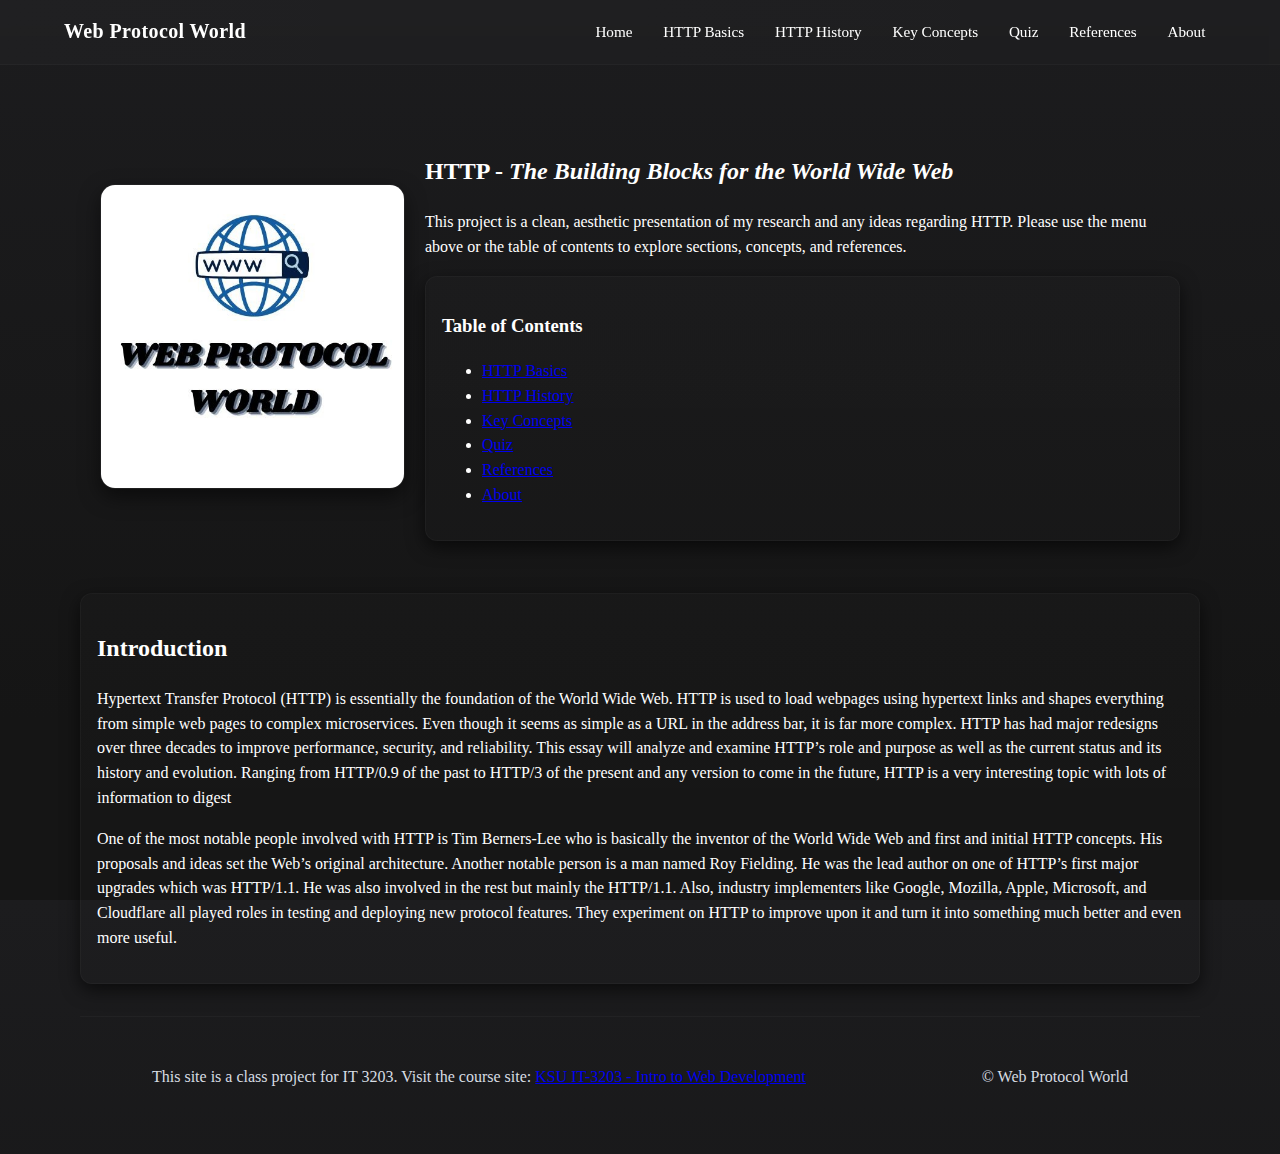
<file: index.html>
<!doctype html>
<html lang="en">
<head>
  <!-- Ensures I have proper scaling on smaller devices -->
  <meta name="viewport" content="width=device-width, initial-scale=1"/>
  <title>Web Protocol World — Home</title>
  <link rel="stylesheet" href="styles.css"/>
</head>
<body>
  
   <!-- Main header section containing my site title and navigation -->
  <header class="site-header">
    <div class="container header-inner">
      <h1 class="brand">Web Protocol World</h1>
      <nav class="nav" id="main-nav">
        <a href="index.html">Home</a>
        <a href="topic1.html">HTTP Basics</a>
        <a href="topic2.html">HTTP History</a>
        <a href="key-concepts.html">Key Concepts</a>
        <a href="quiz.html">Quiz</a>
        <a href="references.html">References</a>
        <a href="about.html">About</a>
      </nav>
    </div>
  </header>

<main id="main" class="container">
  
    <section class="hero">
      <img src="logo.jpeg" alt="Logo" class="hero-img"/>
      <div class="hero-text">
        <h2><strong>HTTP - </strong><em>The Building Blocks for the World Wide Web</em></h2>
        <p class="intro">
          This project is a clean, aesthetic presentation of my research and any ideas regarding HTTP.
          Please use the menu above or the table of contents to explore sections, concepts, and references.
        </p>

        <div class="toc card">
          <h3>Table of Contents</h3>
          <ul>
            <li><a href="topic1.html">HTTP Basics</a></li>
            <li><a href="topic2.html">HTTP History</a></li>
            <li><a href="key-concepts.html">Key Concepts</a></li>
            <li><a href="quiz.html">Quiz</a></li>
            <li><a href="references.html">References</a></li>
            <li><a href="about.html">About</a></li>
          </ul>
        </div>
      </div>
    </section>

<!-- Intro box -->
<section class="intro-box card">
  <h2>Introduction</h2>
  <p>
    Hypertext Transfer Protocol (HTTP) is essentially the foundation of the World Wide
Web. HTTP is used to load webpages using hypertext links and shapes everything from simple
web pages to complex microservices. Even though it seems as simple as a URL in the address
bar, it is far more complex. HTTP has had major redesigns over three decades to improve
performance, security, and reliability. This essay will analyze and examine HTTP’s role and
purpose as well as the current status and its history and evolution. Ranging from HTTP/0.9 of the
past to HTTP/3 of the present and any version to come in the future, HTTP is a very interesting
topic with lots of information to digest
  </p>
  <p>One of the most notable people involved with HTTP is Tim Berners-Lee who is basically
the inventor of the World Wide Web and first and initial HTTP concepts. His proposals and ideas
set the Web’s original architecture. Another notable person is a man named Roy Fielding. He was
the lead author on one of HTTP’s first major upgrades which was HTTP/1.1. He was also
involved in the rest but mainly the HTTP/1.1. Also, industry implementers like Google, Mozilla,
Apple, Microsoft, and Cloudflare all played roles in testing and deploying new protocol features.
They experiment on HTTP to improve upon it and turn it into something much better and even
more useful.</p>
</section>


<!-- Footer section -->
  <footer class="site-footer">
    <div class="container footer-inner">
      <p>This site is a class project for IT 3203. Visit the course site:
        <a href="https://ksuweb.github.io/IT3203/" target="_blank" rel="noopener">KSU IT-3203 - Intro to Web Development</a>
      </p>
      <p class="muted">© Web Protocol World</p>
    </div>
  </footer>

</body>
</html>
</file>
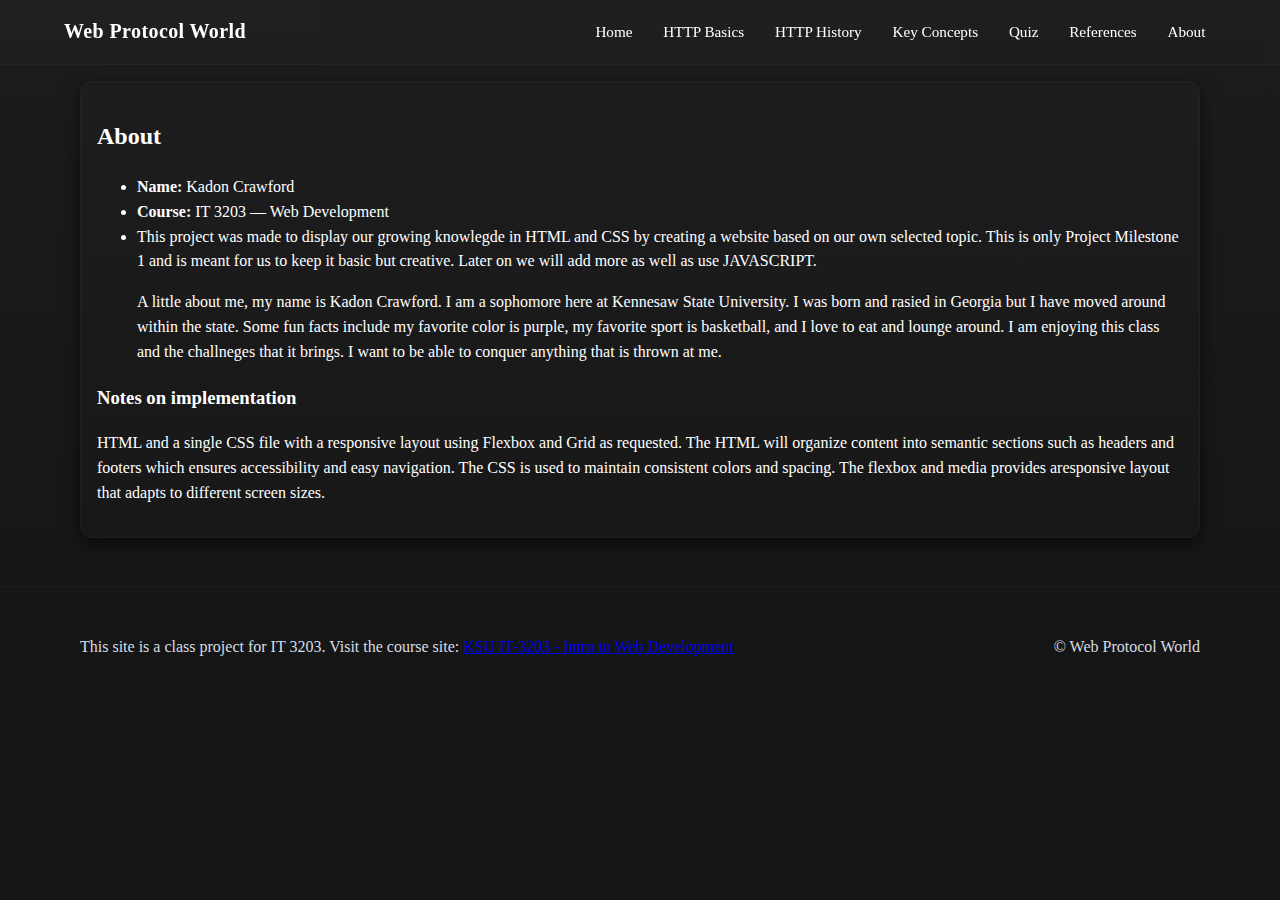
<file: about.html>
<!doctype html>
<html lang="en">
<head>
  <meta name="viewport" content="width=device-width,initial-scale=1"/>
  <title>Web Protocol World — About</title>
  <link rel="stylesheet" href="styles.css"/>
</head>
<body>
  <header class="site-header">
    <div class="container header-inner">
      <h1 class="brand">Web Protocol World</h1>
      <nav class="nav" id="main-nav">
        <a href="index.html">Home</a>
        <a href="topic1.html">HTTP Basics</a>
        <a href="topic2.html">HTTP History</a>
        <a href="key-concepts.html">Key Concepts</a>
        <a href="quiz.html">Quiz</a>
        <a href="references.html">References</a>
        <a href="about.html">About</a>
      </nav>
    </div>
  </header>

<main id="main" class="container">
    <article class="content card">
      <h2>About</h2>
      <ul>
        <li><strong>Name: </strong>Kadon Crawford</li>
        <li><strong>Course: </strong> IT 3203 — Web Development</li>
        <li>This project was made to display our growing knowlegde in HTML and CSS by creating a website based on our own selected topic. This is only Project Milestone 1 and is meant for us to keep it basic but creative. Later on we will add more as well as use JAVASCRIPT.</li>
        <p>A little about me, my name is Kadon Crawford. I am a sophomore here at Kennesaw State University. I was born and rasied in Georgia but I have moved around within the state. Some fun facts include my favorite color is purple, my favorite sport is basketball, and I love to eat and lounge around. I am enjoying this class and the challneges that it brings. I want to be able to conquer anything that is thrown at me.</p>
      </ul>

      <h3>Notes on implementation</h3>
      <p>HTML and a single CSS file with a responsive layout using Flexbox and Grid as requested. The HTML will organize content into semantic sections such as headers and footers which ensures accessibility and easy navigation. The CSS is used to maintain consistent colors and spacing. The flexbox and media provides aresponsive layout that adapts to different screen sizes.</p>
    </article>
  </main>

  <footer class="site-footer">
    <div class="container footer-inner">
      <p>This site is a class project for IT 3203. Visit the course site:
        <a href="https://ksuweb.github.io/IT3203/" target="_blank" rel="noopener">KSU IT-3203 - Intro to Web Development</a>
      </p>
      <p class="muted">© Web Protocol World</p>
    </div>
  </footer>

</body>
</html>
</file>
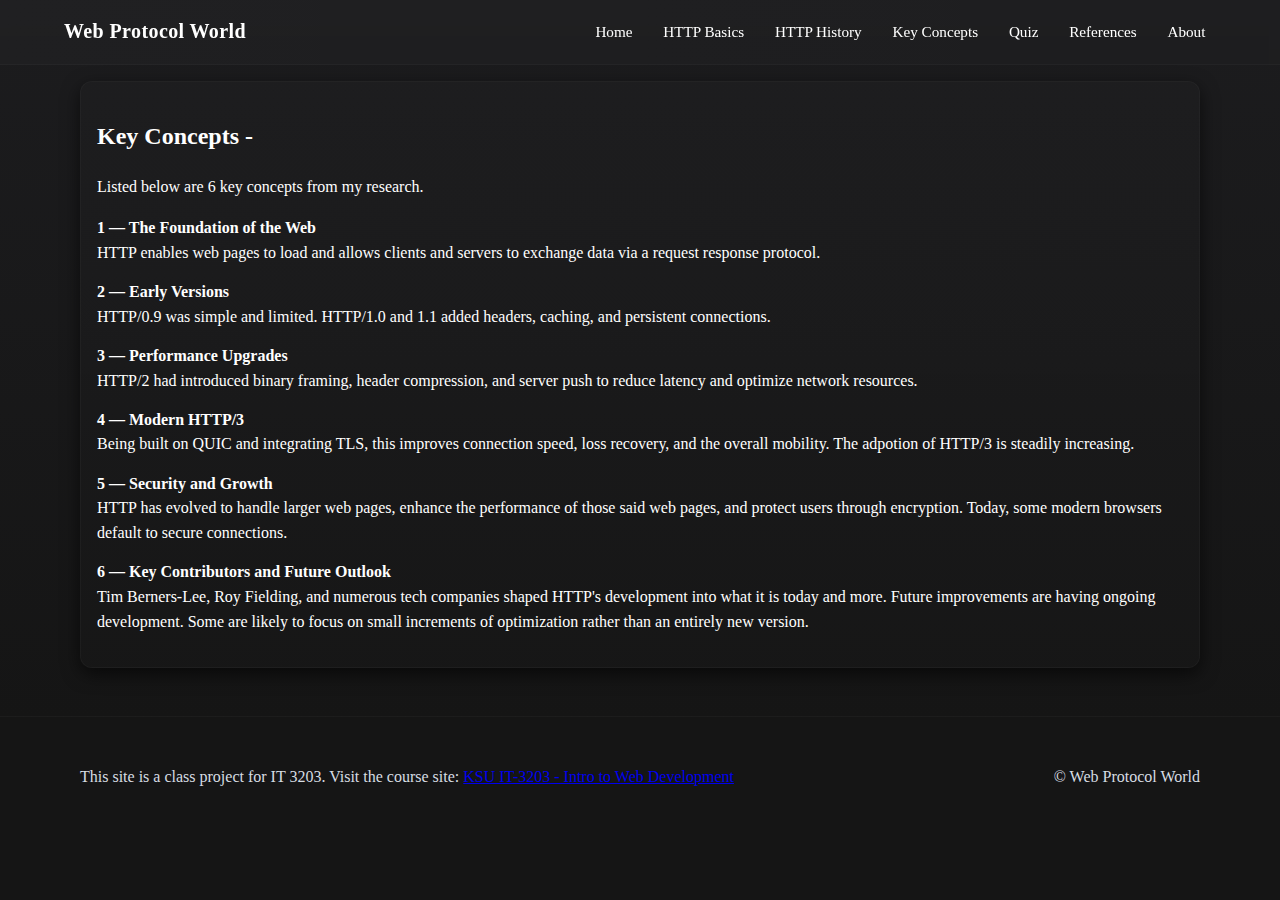
<file: key-concepts.html>
<!doctype html>
<html lang="en">
<head>
  <meta name="viewport" content="width=device-width,initial-scale=1"/>
  <title>Web Protocol World — Key Concepts</title>
  <link rel="stylesheet" href="styles.css"/>
</head>

<body>
  <header class="site-header">
    <div class="container header-inner">
      <h1 class="brand">Web Protocol World</h1>
      <nav class="nav" id="main-nav">
        <a href="index.html">Home</a>
        <a href="topic1.html">HTTP Basics</a>
        <a href="topic2.html">HTTP History</a>
        <a href="key-concepts.html">Key Concepts</a>
        <a href="quiz.html">Quiz</a>
        <a href="references.html">References</a>
        <a href="about.html">About</a>
      </nav>
    </div>
  </header>

<main id="main" class="container">
    <article class="content card">
      <h2>Key Concepts - </h2>
      <p>Listed below are 6 key concepts from my research.</p>

      <dl class="concept-list">
        <dt>1 — The Foundation of the Web</dt>
        <dd>HTTP enables web pages to load and allows clients and servers to exchange data via a request response protocol.</dd>

        <dt>2 — Early Versions</dt>
        <dd>HTTP/0.9 was simple and limited. HTTP/1.0 and 1.1 added headers, caching, and persistent connections.</dd>

        <dt>3 — Performance Upgrades</dt>
        <dd>HTTP/2 had introduced binary framing, header compression, and server push to reduce latency and optimize network resources.</dd>

        <dt>4 — Modern HTTP/3</dt>
        <dd>Being built on QUIC and integrating TLS, this improves connection speed, loss recovery, and the overall mobility. The adpotion of HTTP/3 is steadily increasing.</dd>

        <dt>5 — Security and Growth</dt>
        <dd>HTTP has evolved to handle larger web pages, enhance the performance of those said web pages, and protect users through encryption. Today, some modern browsers default to secure connections.</dd>

        <dt>6 — Key Contributors and Future Outlook</dt>
        <dd>Tim Berners-Lee, Roy Fielding, and numerous tech companies shaped HTTP's development into what it is today and more. Future improvements are having ongoing development. Some are likely to focus on small increments of optimization rather than an entirely new version.</dd>
      </dl>
    </article>
  </main>

  <footer class="site-footer">
    <div class="container footer-inner">
      <p>This site is a class project for IT 3203. Visit the course site:
        <a href="https://ksuweb.github.io/IT3203/" target="_blank" rel="noopener">KSU IT-3203 - Intro to Web Development</a>
      </p>
      <p class="muted">© Web Protocol World</p>
  </footer>

</body>
</html>
</file>
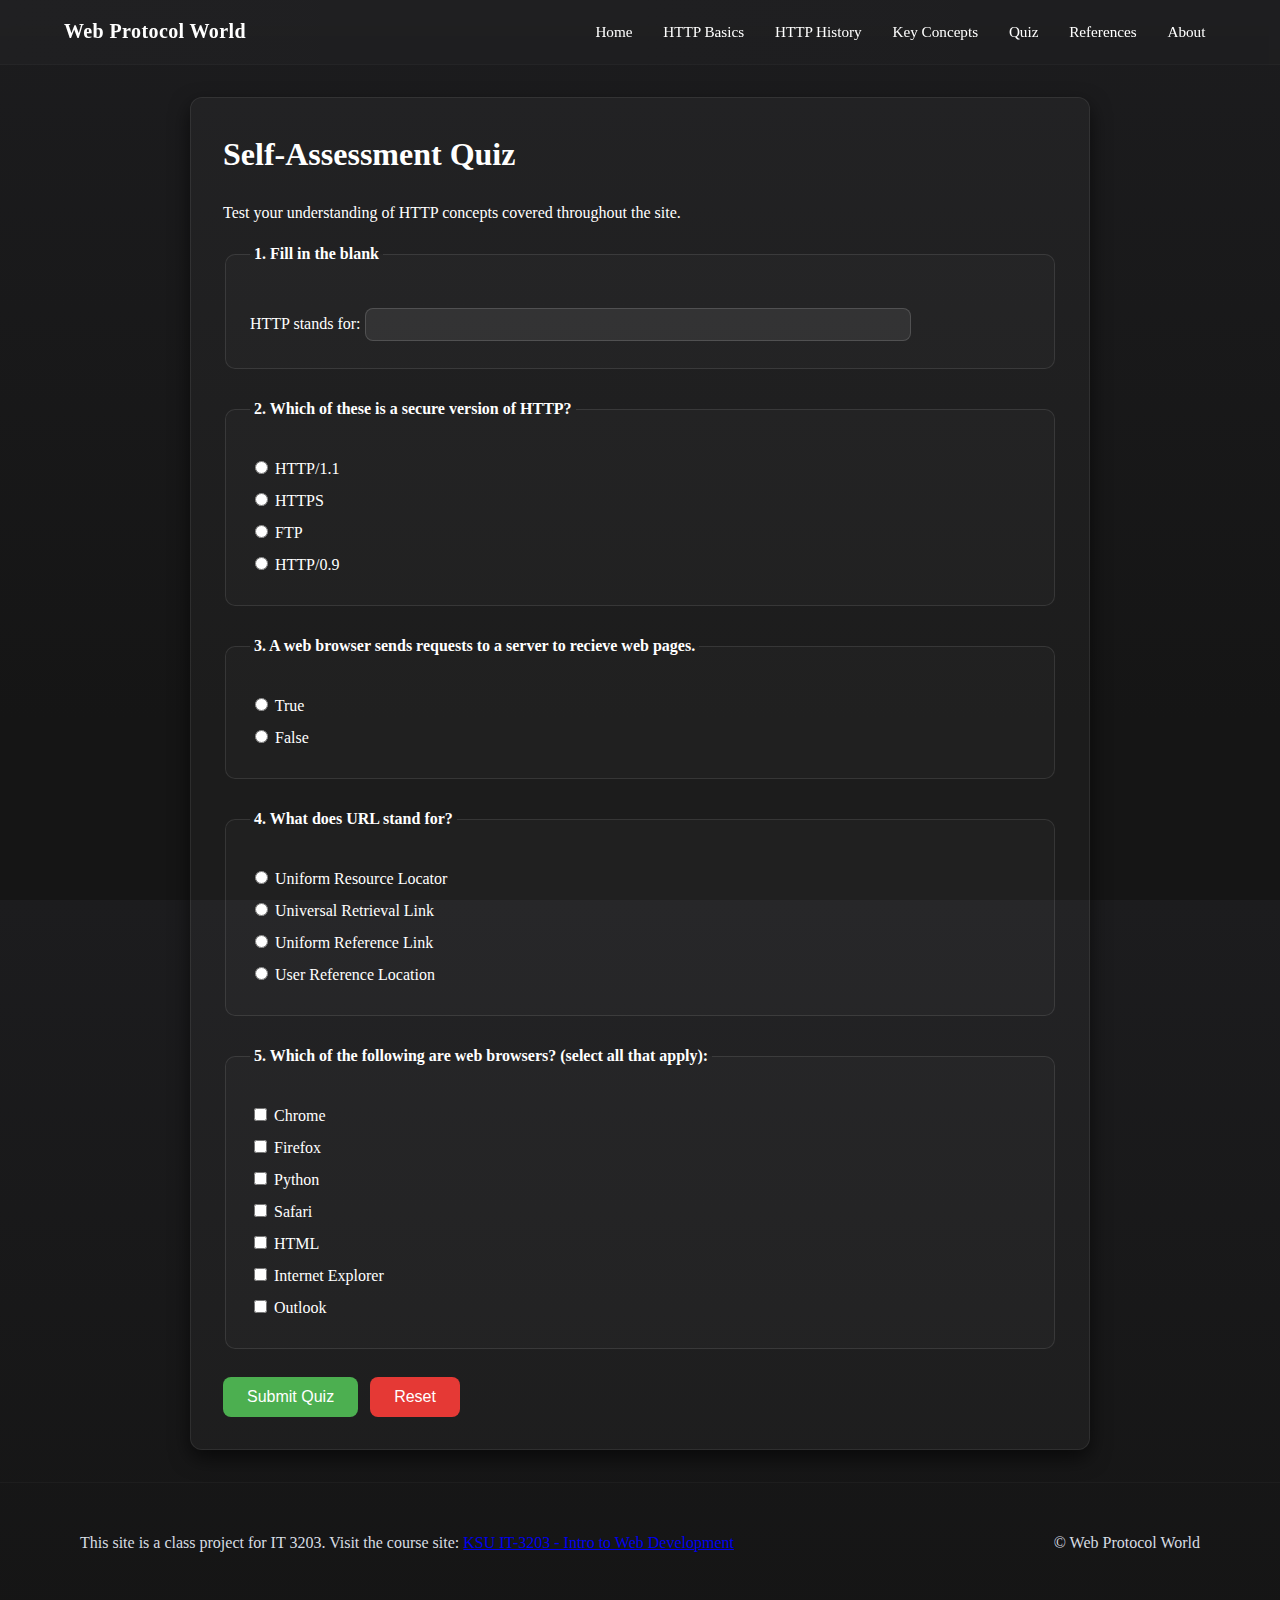
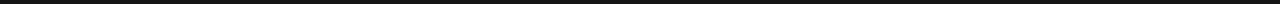
<file: quiz.html>
<!DOCTYPE html>
<html lang="en">
<head>
    <meta name="viewport" content="width=device-width,initial-scale=1"/>
    <title>Web Protocol World - Quiz</title>
    <link rel="stylesheet" href="styles.css">
    <style>
        /* ======================================
            Quiz CSS
        ======================================= */
        .quiz-container {
            max-width: 900px;
            margin: 2rem auto;
            padding: 2rem;
            background: rgba(255,255,255,0.03);
            border: 1px solid rgba(255,255,255,0.08);
            border-radius: 12px;
            box-shadow: 0 8px 20px rgba(0,0,0,0.6);
        }

        .quiz-container h1 {
            margin-top: 0;
            font-size: 2rem;
            color: var(--accent);
        }

        fieldset {
            margin-bottom: 1.75rem;
            padding: 1.25rem 1.5rem;
            border-radius: 10px;
            border: 1px solid rgba(255,255,255,0.1);
            background: rgba(255,255,255,0.02);
        }

        legend {
            font-weight: bold;
            margin-bottom: .5rem;
            padding: 0 .25rem;
            color: var(--accent);
        }

        label {
            display: block;
            margin: .45rem 0;
            cursor: pointer;
            color: var(--accent);
        }

        input[type="text"] {
            width: 70%;
            padding: .5rem;
            margin-top: .4rem;
            border-radius: 8px;
            border: 1px solid rgba(255,255,255,0.15);
            background: rgba(255,255,255,0.07);
            color: var(--accent);
        }

        button {
            padding: .7rem 1.5rem;
            font-size: 1rem;
            border-radius: 8px;
            cursor: pointer;
            border: none;
            margin-right: .5rem;
        }

        #submit-btn {
            background: #4caf50;
            color: #fff;
        }

        #reset-btn {
            background: #e53935;
            color: #fff;
        }

        .results {
            margin-top: 2rem;
            padding: 1.5rem;
            background: rgba(255,255,255,0.04);
            border-left: 4px solid #4caf50;
            border-radius: 10px;
            display: none;
        }

        .correct {
            color: #4caf50;
            font-weight: bold;
        }

        .incorrect {
            color: #ff5252;
            font-weight: bold;
        }
    </style>
</head>

<body>

<header class="site-header">
    <div class="container header-inner">
        <h1 class="brand">Web Protocol World</h1>

        <!-- Updated Navigation-->
        <nav class="nav" id="main-nav">
            <a href="index.html">Home</a>
            <a href="topic1.html">HTTP Basics</a>
            <a href="topic2.html">HTTP History</a>
            <a href="key-concepts.html">Key Concepts</a>
            <a href="quiz.html">Quiz</a>
            <a href="references.html">References</a>
            <a href="about.html">About</a>
        </nav>
    </div>
</header>


<div class="quiz-container">
    <h1>Self-Assessment Quiz</h1>
    <p>Test your understanding of HTTP concepts covered throughout the site.</p>

    <form id="quizForm">

        <!-- Question 1 - fill in the blank -->
        <fieldset>
            <legend>1. Fill in the blank</legend>
            <label>
                HTTP stands for:
                <input type="text" id="q1">
            </label>
        </fieldset>

        <!-- Question 2 MC -->
        <fieldset>
            <legend>2. Which of these is a secure version of HTTP?</legend>
            <label><input type="radio" name="q2" value="0"> HTTP/1.1</label>
            <label><input type="radio" name="q2" value="1"> HTTPS</label>
            <label><input type="radio" name="q2" value="0"> FTP</label>
            <label><input type="radio" name="q2" value="0"> HTTP/0.9</label>
        </fieldset>

        <!-- Question 3 MC -->
        <fieldset>
            <legend>3. A web browser sends requests to a server to recieve web pages. </legend>
            <label><input type="radio" name="q3" value="1"> True</label>
            <label><input type="radio" name="q3" value="0"> False</label>
        </fieldset>

        <!-- Question 4 MC -->
        <fieldset>
            <legend>4. What does URL stand for? </legend>
            <label><input type="radio" name="q4" value="1"> Uniform Resource Locator</label>
            <label><input type="radio" name="q4" value="0"> Universal Retrieval Link</label>
            <label><input type="radio" name="q4" value="0"> Uniform Reference Link</label>
            <label><input type="radio" name="q4" value="0"> User Reference Location</label>
        </fieldset>

        <!-- Question 5 Multi-select -->
        <fieldset>
            <legend>5. Which of the following are web browsers? (select all that apply):</legend>
            <label><input type="checkbox" name="q5" value="Chrome"> Chrome</label>
            <label><input type="checkbox" name="q5" value="Firefox"> Firefox</label>
            <label><input type="checkbox" name="q5" value="Python"> Python</label>
            <label><input type="checkbox" name="q5" value="Safari"> Safari</label>
            <label><input type="checkbox" name="q5" value="HTML"> HTML</label>
            <label><input type="checkbox" name="q5" value="Internet Explorer"> Internet Explorer</label>
            <label><input type="checkbox" name="q5" value="Outlook"> Outlook</label>
        </fieldset>

        <button type="button" id="submit-btn" onclick="gradeQuiz()">Submit Quiz</button>
        <button type="button" id="reset-btn" onclick="resetQuiz()">Reset</button>

    </form>

    <div id="results" class="results"></div>

</div>

<script>
/* ======================================
   Quiz scoring functionality
======================================= */

function gradeQuiz() {
    let score = 0;
    let feedback = "";

    // Correct answers:
    const answers = {
        q1: ["Hypertext Transfer Protocol","hypertext transfer protocol"],
        q2: "1",
        q3: "1",
        q4: "1",
        q5: ["Chrome", "Firefox", "Safari", "Internet Explorer"]
    };

    // Q1 
    let q1 = document.getElementById("q1").value.trim().toLowerCase();
    if (answers.q1.includes(q1)) {
        score += 20;
        feedback += "<p class='correct'>1. Correct!</p>";
    } else {
        feedback += `<p class='incorrect'>1. Incorrect — Correct answer: ${answers.q1}</p>`;
    }

    // Q2 
    let q2 = document.querySelector('input[name="q2"]:checked');
    if (q2 && q2.value === answers.q2) {
        score += 20;
        feedback += "<p class='correct'>2. Correct!</p>";
    } else {
        feedback += "<p class='incorrect'>2. Incorrect — Correct answer: HTTPS</p>";
    }

    // Q3 
    let q3 = document.querySelector('input[name="q3"]:checked');
    if (q3 && q3.value === answers.q3) {
        score += 20;
        feedback += "<p class='correct'>3. Correct!</p>";
    } else {
        feedback += "<p class='incorrect'>3. Incorrect — Correct answer: True</p>";
    }

    // Q4 
    let q4 = document.querySelector('input[name="q4"]:checked');
    if (q4 && q4.value === answers.q4) {
        score += 20;
        feedback += "<p class='correct'>4. Correct!</p>";
    } else {
        feedback += "<p class='incorrect'>4. Incorrect — Correct answer: Uniform Resource Locator</p>";
    }

    // Q5 
    let q5selected = Array.from(document.querySelectorAll('input[name="q5"]:checked')).map(cb => cb.value);

    if (JSON.stringify(q5selected.sort()) === JSON.stringify(answers.q5.sort())) {
        score += 20;
        feedback += "<p class='correct'>5. Correct!</p>";
    } else {
        feedback += "<p class='incorrect'>5. Incorrect — Correct answers: Chrome, Firefox, Safari, Internet Explorer</p>";
    }

    // Final result
    let resultHTML = `
        <h2>Your Results</h2>
        <p><strong>Total Score:</strong> ${score}/100</p>
        <p><strong>Status:</strong> ${score >= 60 ? "<span class='correct'>PASS</span>" : "<span class='incorrect'>FAIL</span>"}</p>
        <hr>
        ${feedback}
    `;

    document.getElementById("results").innerHTML = resultHTML;
    document.getElementById("results").style.display = "block";
    
}

function resetQuiz() {
    document.getElementById("quizForm").reset();

    // Hide results
    const results = document.getElementById("results");
    results.style.display = "none";
    results.classList.remove("fade-in");

    // Scroll back to top of page
    window.scrollTo({
        top: 0,
        behavior: "smooth"
    });
}


</script>
  <footer class="site-footer">
    <div class="container footer-inner">
      <p>This site is a class project for IT 3203. Visit the course site:
        <a href="https://ksuweb.github.io/IT3203/" target="_blank" rel="noopener">KSU IT-3203 - Intro to Web Development</a>
      </p>
      <p class="muted">© Web Protocol World</p>
    </div>
  </footer>

</body>
</html>
</file>
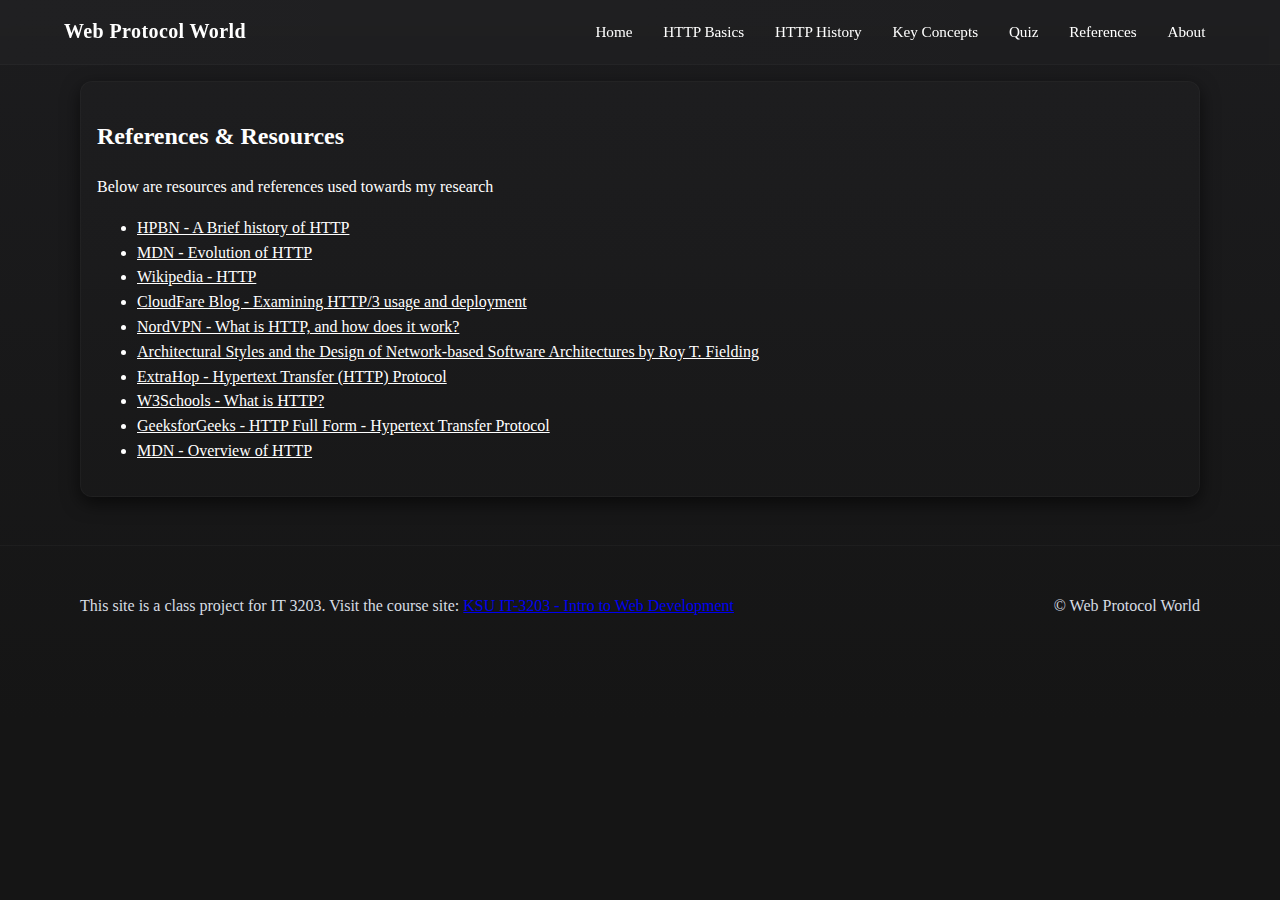
<file: references.html>
<!doctype html>
<html lang="en">
<head>
  <meta name="viewport" content="width=device-width,initial-scale=1"/>
  <title>Web Protocol World — References</title>
  <link rel="stylesheet" href="styles.css"/>
</head>

<body>
  <header class="site-header">
    <div class="container header-inner">
      <h1 class="brand">Web Protocol World</h1>
      <nav class="nav" id="main-nav">
        <a href="index.html">Home</a>
        <a href="topic1.html">HTTP Basics</a>
        <a href="topic2.html">HTTP History</a>
        <a href="key-concepts.html">Key Concepts</a>
        <a href="quiz.html">Quiz</a>
        <a href="references.html">References</a>
        <a href="about.html">About</a>
      </nav>
    </div>
  </header>

<main id="main" class="container">
    <article class="content card">
      <h2>References & Resources</h2>
      <p>Below are resources and references used towards my research</p>
      <ul class="references-list">
        <li><a href="https://hpbn.co/brief-history-of-http/">HPBN - A Brief history of HTTP</a></li>
        <li><a href="https://developer.mozilla.org/en-US/docs/Web/HTTP/Guides/Evolution_of_HTTP">MDN - Evolution of HTTP</a></li>
        <li><a href="https://en.wikipedia.org/wiki/HTTP">Wikipedia - HTTP</a></li>
        <li><a href="https://blog.cloudflare.com/http3-usage-one-year-on/">CloudFare Blog - Examining HTTP/3 usage and deployment</a></li>
        <li><a href="https://nordvpn.com/blog/what-is-http/?srsltid=AfmBOooLEivBygI9EgPWX5IA_uwP0SxGInHN4mDvnjTvGtiVT1aPFm2K"> NordVPN - What is HTTP, and how does it work? </a></li>
        <li><a href="https://ics.uci.edu/~fielding/pubs/dissertation/top.htm">Architectural Styles and
the Design of Network-based Software Architectures by Roy T. Fielding</a></li>
        <li><a href="https://www.extrahop.com/resources/protocols/http">ExtraHop - Hypertext Transfer (HTTP) Protocol</a></li>
        <li><a href="https://www.w3schools.com/whatis/whatis_http.asp">W3Schools - What is HTTP?</a></li>
        <li><a href="https://www.geeksforgeeks.org/blogs/http-full-form/">GeeksforGeeks - HTTP Full Form - Hypertext Transfer Protocol</a></li>
        <li><a href="https://developer.mozilla.org/en-US/docs/Web/HTTP/Guides/Overview">MDN - Overview of HTTP</a></li>
      </li>
      </ul>
    </article>
  </main>

  <footer class="site-footer">
    <div class="container footer-inner">
      <p>This site is a class project for IT 3203. Visit the course site:
        <a href="https://ksuweb.github.io/IT3203/" target="_blank" rel="noopener">KSU IT-3203 - Intro to Web Development</a>
      </p>
      <p class="muted">© Web Protocol World</p>
    </div>
  </footer>
  
</body>
</html>
</file>
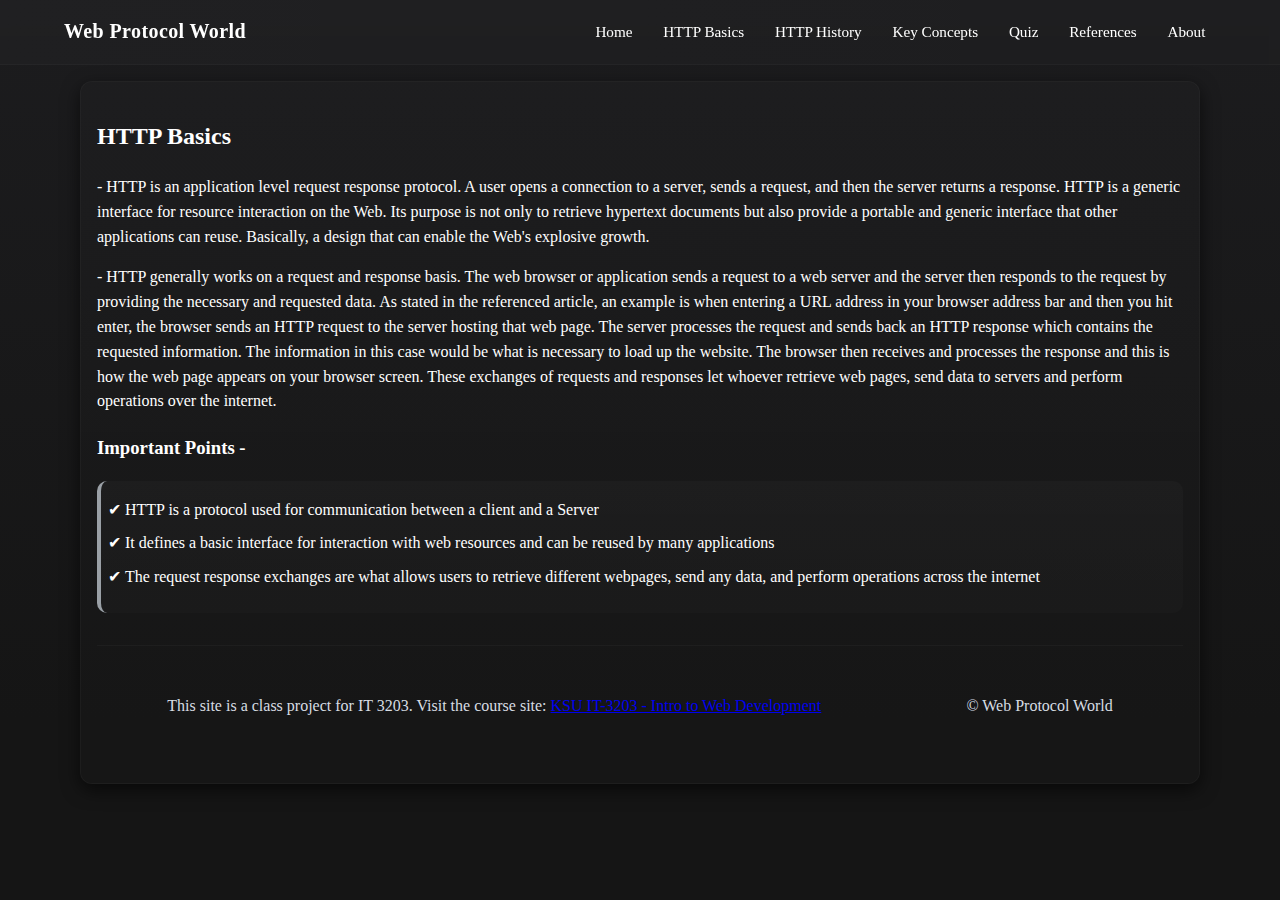
<file: topic1.html>
<!doctype html>
<html lang="en">
<head>
  <meta name="viewport" content="width=device-width,initial-scale=1"/>
  <title>Web Protocol World — Topic 1</title>
  <link rel="stylesheet" href="styles.css"/>
</head>

<body>
  <header class="site-header">
    <div class="container header-inner">
      <h1 class="brand">Web Protocol World</h1>
      <nav class="nav" id="main-nav">
        <a href="index.html">Home</a>
        <a href="topic1.html">HTTP Basics</a>
        <a href="topic2.html">HTTP History</a>
        <a href="key-concepts.html">Key Concepts</a>
        <a href="quiz.html">Quiz</a>
        <a href="references.html">References</a>
        <a href="about.html">About</a>
      </nav>
    </div>
  </header>

<main id="main" class="container">
    <article class="content card">
      <h2>HTTP Basics</h2>
      <p> - HTTP is an application level request response protocol. A user opens a connection to a
server, sends a request, and then the server returns a response. HTTP is a generic interface for
resource interaction on the Web. Its purpose is not only to retrieve hypertext documents but also
provide a portable and generic interface that other applications can reuse. Basically, a design that
can enable the Web's explosive growth.</p>

<p> - HTTP generally works on a request and response basis. The web browser or application
sends a request to a web server and the server then responds to the request by providing the
necessary and requested data. As stated in the referenced article, an example is when entering a
URL address in your browser address bar and then you hit enter, the browser sends an HTTP
request to the server hosting that web page. The server processes the request and sends back an
HTTP response which contains the requested information. The information in this case would be
what is necessary to load up the website. The browser then receives and processes the response
and this is how the web page appears on your browser screen. These exchanges of requests and
responses let whoever retrieve web pages, send data to servers and perform operations over the
internet.</p>

      <h3><strong>Important Points - </strong></h3>
      <ul class="important-points">
        <li>HTTP is a protocol used for communication between a client and a Server</li>
        <li>It defines a basic interface for interaction with web resources and can be reused by many applications</li>
        <li>The request response exchanges are what allows users to retrieve different webpages, send any data, and perform operations across the internet</li>
      </ul>


  <footer class="site-footer">
    <div class="container footer-inner">
      <p>This site is a class project for IT 3203. Visit the course site:
        <a href="https://ksuweb.github.io/IT3203/" target="_blank" rel="noopener">KSU IT-3203 - Intro to Web Development</a>
      </p>
      <p class="muted">© Web Protocol World</p>
    </div>
  </footer>

</body>
</html>
</file>
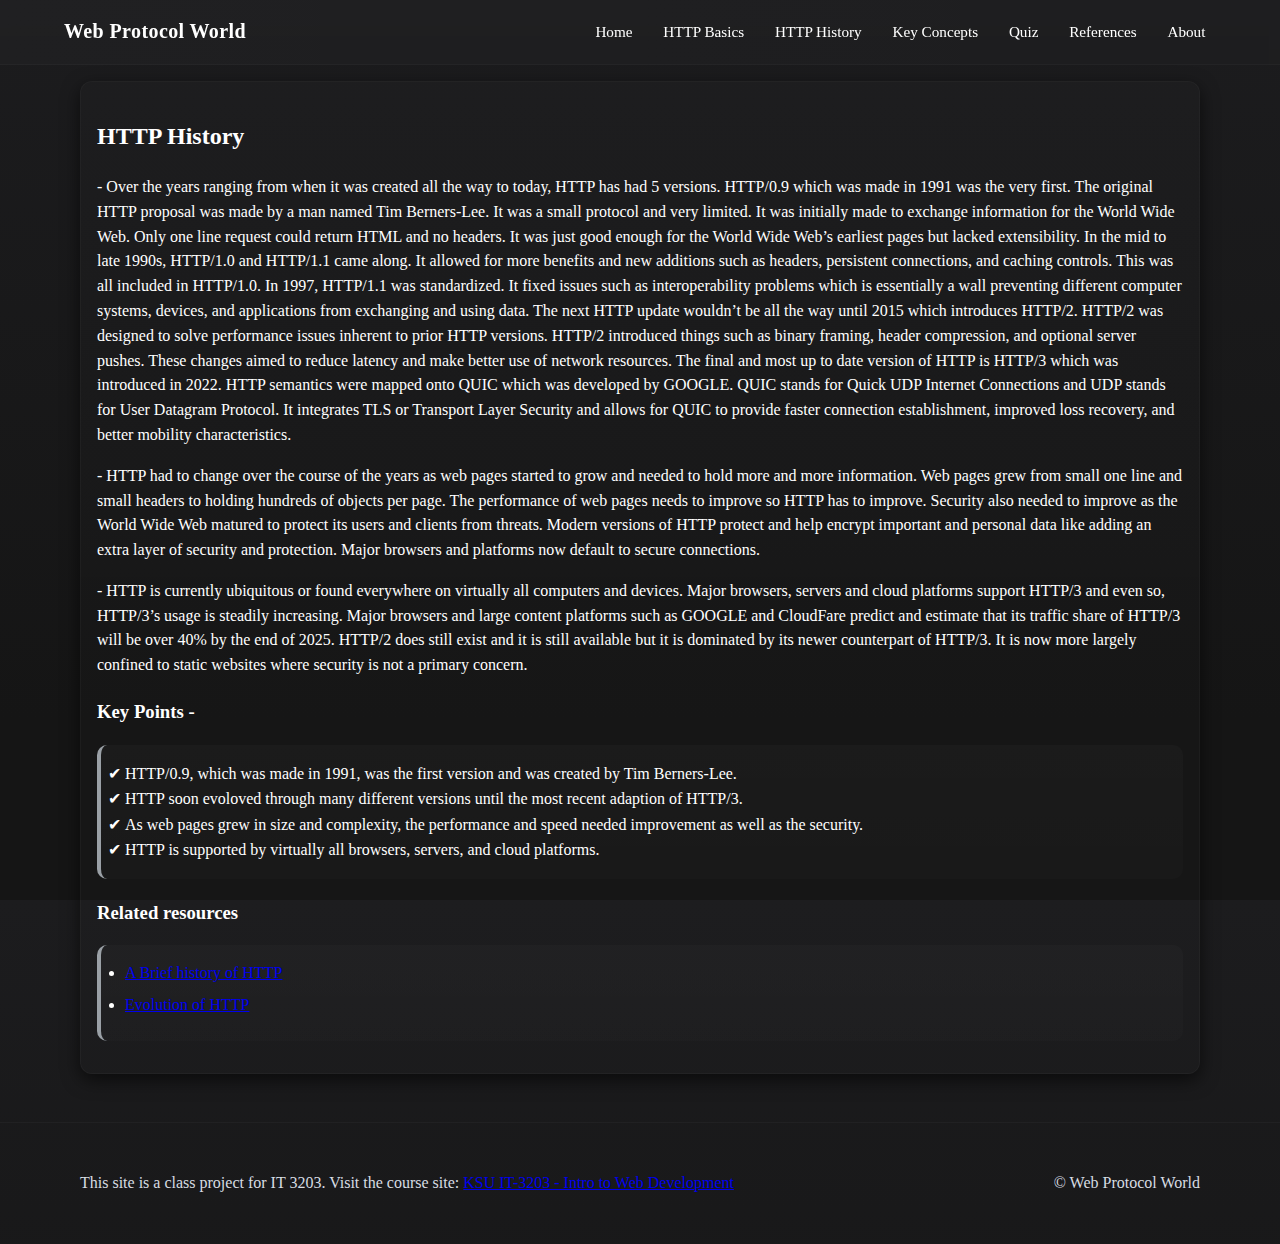
<file: topic2.html>
<!doctype html>
<html lang="en">
<head>
  <meta name="viewport" content="width=device-width,initial-scale=1"/>
  <title>Web Protocol World — Topic 2</title>
  <link rel="stylesheet" href="styles.css"/>
</head>

<body>
  <header class="site-header">
    <div class="container header-inner">
      <h1 class="brand">Web Protocol World</h1>
      <nav class="nav" id="main-nav">
        <a href="index.html">Home</a>
        <a href="topic1.html">HTTP Basics</a>
        <a href="topic2.html">HTTP History</a>
        <a href="key-concepts.html">Key Concepts</a>
        <a href="quiz.html">Quiz</a>
        <a href="references.html">References</a>
        <a href="about.html">About</a>
      </nav>
    </div>
  </header>

<main id="main" class="container">
    <article class="content card">
      <h2>HTTP History</h2>
      <p> - Over the years ranging from when it was created all the way to today, HTTP has had 5
versions. HTTP/0.9 which was made in 1991 was the very first. The original HTTP proposal was
made by a man named Tim Berners-Lee. It was a small protocol and very limited. It was initially
made to exchange information for the World Wide Web. Only one line request could return
HTML and no headers. It was just good enough for the World Wide Web’s earliest pages but
lacked extensibility. In the mid to late 1990s, HTTP/1.0 and HTTP/1.1 came along. It allowed for
more benefits and new additions such as headers, persistent connections, and caching controls.
This was all included in HTTP/1.0. In 1997, HTTP/1.1 was standardized. It fixed issues such as
interoperability problems which is essentially a wall preventing different computer systems,
devices, and applications from exchanging and using data. The next HTTP update wouldn’t be
all the way until 2015 which introduces HTTP/2. HTTP/2 was designed to solve performance
issues inherent to prior HTTP versions. HTTP/2 introduced things such as binary framing,
header compression, and optional server pushes. These changes aimed to reduce latency and
make better use of network resources. The final and most up to date version of HTTP is HTTP/3
which was introduced in 2022. HTTP semantics were mapped onto QUIC which was developed
by GOOGLE. QUIC stands for Quick UDP Internet Connections and UDP stands for User
Datagram Protocol. It integrates TLS or Transport Layer Security and allows for QUIC to
provide faster connection establishment, improved loss recovery, and better mobility
characteristics.
</p>
<p> - HTTP had to change over the course of the years as web pages started to grow and
needed to hold more and more information. Web pages grew from small one line and small
headers to holding hundreds of objects per page. The performance of web pages needs to
improve so HTTP has to improve. Security also needed to improve as the World Wide Web
matured to protect its users and clients from threats. Modern versions of HTTP protect and help
encrypt important and personal data like adding an extra layer of security and protection. Major
browsers and platforms now default to secure connections.
</p>
<p> - HTTP is currently ubiquitous or found everywhere on virtually all computers and
devices. Major browsers, servers and cloud platforms support HTTP/3 and even so, HTTP/3’s
usage is steadily increasing. Major browsers and large content platforms such as GOOGLE and
CloudFare predict and estimate that its traffic share of HTTP/3 will be over 40% by the end of
2025. HTTP/2 does still exist and it is still available but it is dominated by its newer counterpart
of HTTP/3. It is now more largely confined to static websites where security is not a primary
concern.
</p>
      <h3><strong>Key Points - </strong></h3>
      <ol class="Key-Points">
        <li>HTTP/0.9, which was made in 1991, was the first version and was created by Tim Berners-Lee.</li>
        <li>HTTP soon evoloved through many different versions until the most recent adaption of HTTP/3.</li>
        <li>As web pages grew in size and complexity, the performance and speed needed improvement as well as the security.</li>
        <li>HTTP is supported by virtually all browsers, servers, and cloud platforms.</li>
      </ol>
      <h3>Related resources</h3>
         <ul class="Related-Resources">
        <li><a href="https://hpbn.co/brief-history-of-http/">A Brief history of HTTP</a></li>
        <li><a href="https://developer.mozilla.org/en-US/docs/Web/HTTP/Guides/Evolution_of_HTTP">Evolution of HTTP</a></li>
      </ul>
    </article>
  </main>

  <footer class="site-footer">
    <div class="container footer-inner">
      <p>This site is a class project for IT 3203. Visit the course site:
        <a href="https://ksuweb.github.io/IT3203/" target="_blank" rel="noopener">KSU IT-3203 - Intro to Web Development</a>
      </p>
      <p class="muted">© Web Protocol World</p>
    </div>
  </footer>

</body>
</html>
</file>
<file: styles.css>
/* ------------------------------
    Color and Sizes
-------------------------------- */

:root{
  --bg: #1c1c1e;      
  --panel: #262628;     
  --muted: #d7dde3;
  --accent: #ffffff;  
  --card-shadow: rgba(0,0,0,0.5);
  --radius: 12px;
  --container-width: 1000px;
  --gap: 1.25rem;
}

* { box-sizing: border-box; }
html,body { height:100%; }
body{
  margin:0;
  font-family: "Georgia","Times New Roman", serif;
  background: linear-gradient(180deg,var(--bg), #151515 80%);
  color: var(--accent);
  line-height:1.55;
  -webkit-font-smoothing:antialiased;
  -moz-osx-font-smoothing:grayscale;
}


.container{
  max-width: var(--container-width);
  margin: 0 auto;
  padding: 1rem;
}

.container {
    width: 90%;
    max-width: 1200px;
    margin: auto;
}

/* ------------------------------
   Header
-------------------------------- */

.site-header{
  background: linear-gradient(90deg, rgba(255,255,255,0.02), rgba(255,255,255,0.01));
  border-bottom: 1px solid rgba(255,255,255,0.03);
  position: sticky;
  top:0;
  z-index: 20;
  backdrop-filter: blur(4px);
}

.header-inner{
  display:flex;
  align-items:center;
  justify-content:space-between;
  gap: 1rem;
  padding: 0.75rem 0;
}

.brand{
  margin:0;
  font-size: 1.25rem;
  letter-spacing: 0.02em;
  color: var(--accent);
  font-weight:600;
}


/* ------------------------------
   Navigation
-------------------------------- */

.nav{
  display:flex;
  gap: 0.6rem;
  align-items:center;
}

.nav a{
  text-decoration:none;
  color:var(--accent);
  padding: 0.45rem 0.6rem;
  border-radius: 8px;
  font-size: 0.95rem;
  transition: all 180ms ease;
  border: 1px solid transparent;
}


.nav a:hover,
.nav a:focus{
  color: var(--accent);
  background: rgba(255,255,255,0.02);
  transform: translateY(-2px);
  border-color: rgba(255,255,255,0.03);
}


#main-nav a[href$="index.html"] { /* example of attribute selector; fine to leave */ }


.hero{
  display:flex;
  gap: 1.25rem;
  align-items:center;
  margin: 2rem 0;
  padding: 1.25rem;
}

.hero-img{
  width: 305px;
  height: 305px;
  object-fit:cover;
  border-radius: 15px;
  border: 1px solid rgba(255,255,255,0.03);
  box-shadow: 0 8px 20px var(--card-shadow);
}

.hero-text{
  flex: 1;
}


.card{
  background: linear-gradient(180deg, rgba(255,255,255,0.01), rgba(255,255,255,0.006));
  border-radius: var(--radius);
  padding: 1rem;
  border: 1px solid rgba(255,255,255,0.03);
  box-shadow: 0 6px 18px rgba(0,0,0,0.6);
}


.concept-list dt{
  font-weight: 600;
  margin-top: 0.9rem;
}
.concept-list dd{
  margin-left: 0;
  color: var(--accent);
}


.references-list a{
  color: var(--accent);
  text-decoration: underline;
}
.references-list a:hover{
  text-decoration: none;
}


.site-footer{
  border-top: 1px solid rgba(255,255,255,0.03);
  padding: 1rem 0;
  margin-top: 2rem;
  color: var(--muted);
}
.footer-inner{
  display:flex;
  justify-content:space-between;
  gap: 1rem;
  align-items:center;
}
.muted{ color: var(--muted); }

@media (max-width:800px){
  .hero{ flex-direction:column; align-items:flex-start; }
  .footer-inner{ flex-direction:column; align-items:flex-start; gap:0.25rem; }
  .header-inner { flex-direction: column; align-items: flex-start; gap:0.5rem; }
  .nav{ flex-wrap:wrap; }
}


/* ------------------------------
   Styled Lists (Important Points / Key Points / Related Resources)
-------------------------------- */

.important-points {
  background: linear-gradient(180deg, rgba(255,255,255,0.02), rgba(255,255,255,0.01));
  border-left: 4px solid #9aa0a6;
  padding: 1rem 1.5rem;
  border-radius: 10px;
  list-style-type: "✔ ";
  line-height: 1.6;
  margin-top: 1rem;
}

.important-points li {
  margin-bottom: 0.5rem;
  color: var(--accent);
}

.Related-Resources {
  background: linear-gradient(180deg, rgba(255,255,255,0.02), rgba(255,255,255,0.01));
  border-left: 4px solid #9aa0a6;
  padding: 1rem 1.5rem;
  border-radius: 10px;
  list-style-type: disc;
  line-height: 1.5;
  margin-top: 1rem;
}

.Related-Resources li {
  list-style: disc;
  margin-bottom: 0.5rem;
  color: var(--accent);
}

.Key-Points{
  background: linear-gradient(180deg, rgba(255,255,255,0.02), rgba(255,255,255,0.01));
  border-left: 4px solid #9aa0a6;
  padding: 1rem 1.5rem;
  border-radius: 10px;
  list-style-type: "✔ ";
  line-height: 1.6;
  margin-top: 1rem;
}

.Key-Points ol {
  margin-bottom: 0.5rem;
  color: var(--accent);
}

button {
  transition: transform 0.2s, background-color 0.2s;
}
button:hover {
  transform: translateY(-3px);
  background-color: #439e49; /* Slightly darker shade */
}

.fade-in {
  opacity: 0;
  transform: translateY(20px);
  transition: opacity 0.6s, transform 0.6s;
}
.fade-in.visible {
  opacity: 1;
  transform: translateY(0);
}
</file>
